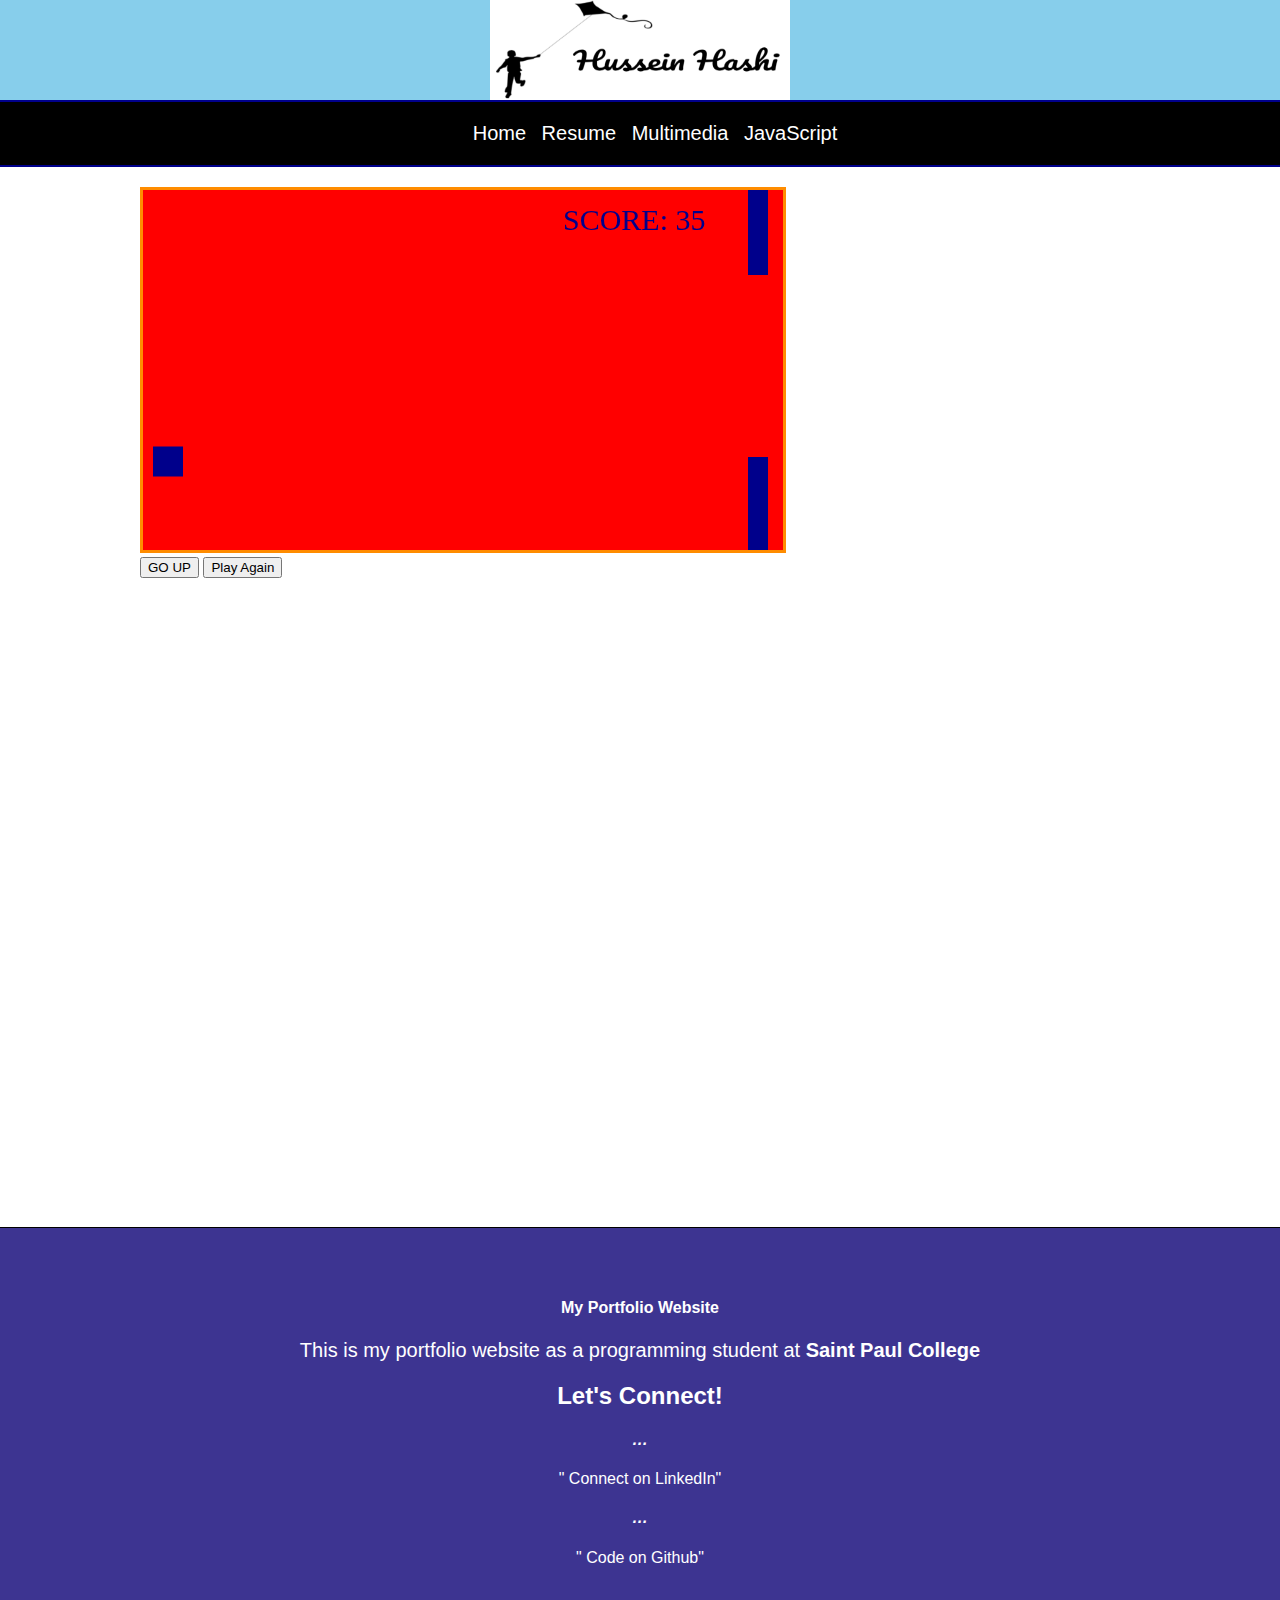
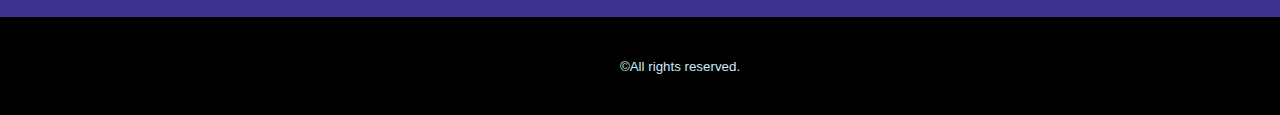
<file: Javascript.html>
<!DOCTYPE html>
<html lang="en"></html>
<head>
	<meta charset="utf-8">
	<meta name=" viewport" content="width=device-width,intial-scale=1.0">
	<title>Website Template</title>
	<link rel="stylesheet" href="style.css">
	<style>
      canvas {
      border:3px solid darkorange;
      background-color: red;
      background-image: url();
      }
   </style>

</head>
<body onload="startGame()">

	<div id="wrapper">
	<header>
  <img src="images/logo.jpg" alt="logo" height="100" width="300" class="img-fluid logo">  
	</header>
          <nav>
            <ul>
              <li><a href="index.html">Home</a></li>
               <li><a href="resume.html">Resume</a></li>
              <li><a href="multimedia.html">Multimedia</a></li>
              <li><a href="javascript.html">JavaScript</a></li>
              
            </ul>
          </nav>

          <main>
	<div id="game" ></div>
   <div class="game-controls">

      <button class="myButton" onmousedown="accelerate(-0.2)" onmouseup="accelerate(0.05)">GO UP</button>
      <dive class="game-controls">
            <a href="" ><button class="myButton">Play Again</button></a>
      </dive>

   </div>

<!-- This is the JavaScript for the game-->

   <script>
      var myGamePiece;
      var myObstacles = [];
      var myScore;
      
      function startGame() {
          myGamePiece = new component(30, 30, "darkblue", 10, 120);
          myGamePiece.gravity = 0.05;
          myScore = new component("30px", "Consolas", "darkblue", 420, 40, "text");
          myGameArea.start();
      }
      
      var myGameArea = {
          canvas : document.createElement("canvas"),
          start : function() {
              this.canvas.width = 640;
              this.canvas.height = 360;
              this.context = this.canvas.getContext("2d");
              var myGame = document.getElementById("game");
              myGame.insertBefore(this.canvas, myGame.childNodes[0]);        
              this.frameNo = 0;
              this.interval = setInterval(updateGameArea, 20);
           },
          clear : function() {
              this.context.clearRect(0, 0, this.canvas.width, this.canvas.height);
          }
      }
      
      function component(width, height, color, x, y, type) {
          this.type = type;
          this.score = 0;
          this.width = width;
          this.height = height;
          this.speedX = 0;
          this.speedY = 0;    
          this.x = x;
          this.y = y;
          this.gravity = 5;
          this.gravitySpeed = 3;
          this.update = function() {
              ctx = myGameArea.context;
              if (this.type == "text") {
                  ctx.font = this.width + " " + this.height;
                  ctx.fillStyle = color;
                  ctx.fillText(this.text, this.x, this.y);
              } else {
                  ctx.fillStyle = color;
                  ctx.fillRect(this.x, this.y, this.width, this.height);
              }
          }
          this.newPos = function() {
              this.gravitySpeed += this.gravity;
              this.x += this.speedX;
              this.y += this.speedY + this.gravitySpeed;
              this.hitBottom();
          }
          this.hitBottom = function() {
              var rockbottom = myGameArea.canvas.height - this.height;
              if (this.y > rockbottom) {
                  this.y = rockbottom;
                  this.gravitySpeed = 0;
              }
           }
          this.crashWith = function(otherobj) {
              var myleft = this.x;
              var myright = this.x + (this.width);
              var mytop = this.y;
              var mybottom = this.y + (this.height);
              var otherleft = otherobj.x;
              var otherright = otherobj.x + (otherobj.width);
              var othertop = otherobj.y;
              var otherbottom = otherobj.y + (otherobj.height);
              var crash = true;
              if ((mybottom < othertop) || (mytop > otherbottom) || (myright < otherleft) || (myleft > otherright)) {
                  crash = false;
              }
              return crash;
          }
      }
      
      function updateGameArea() {
          var x, height, gap, minHeight, maxHeight, minGap, maxGap;
          for (i = 0; i < myObstacles.length; i += 1) {
              if (myGamePiece.crashWith(myObstacles[i])) {
                  return;
              } 
          }
          myGameArea.clear();
          myGameArea.frameNo += 1;
          if (myGameArea.frameNo == 1 || everyinterval(150)) {
              x = myGameArea.canvas.width;
              minHeight = 20;
              maxHeight = 200;
              height = Math.floor(Math.random()*(maxHeight-minHeight+1)+minHeight);
              minGap = 50;
              maxGap = 200;
              gap = Math.floor(Math.random()*(maxGap-minGap+1)+minGap);
              myObstacles.push(new component(20, height, "darkblue", x, 0));
              myObstacles.push(new component(20, x - height - gap, "darkblue", x, height + gap));
          }
          for (i = 0; i < myObstacles.length; i += 1) {
              myObstacles[i].x += -1;
              myObstacles[i].update();
          }
          myScore.text="SCORE: " + myGameArea.frameNo;
          myScore.update();
          myGamePiece.newPos();
          myGamePiece.update();
      }
      
      function everyinterval(n) {
          if ((myGameArea.frameNo / n) % 1 == 0) {return true;}
          return false;
      }
      
      function accelerate(n) {
          myGamePiece.gravity = n;
      }
      
     
   </script>

	
</main>
    
<footer>
  <div class="row footer1000">
    <div class="col-sm-6">
      <h4>My Portfolio Website</h4>
      <p>
        This is my portfolio website as a programming student at 
        <a href="https://saintpaul.edu" target="_blank"></a>
        <b>Saint Paul College</b>
        
      </p>
      
    </div>
    <div class="col-sm-6">
      <div class="footer-icons">
        <h2>Let's Connect!</h2>
        
        <h4>
          <i class="fa fa-linkedin-square" aria-hidden="true">…</i>
        </h4>
        " Connect on LinkedIn"
        <h4>
          <i class="fa fa-github-square" aria-hidden="true">…</i>
        </h4>
        " Code on Github"
      </div>
    </div>
  </div>
</footer>
<div class="footer-bottom">
  <small>&copy;All rights reserved.</small>
</div>
    <script src="https://cdn.jsdelivr.net/npm/jquery@3.6.0/dist/jquery.slim.min.js"></script>
<script src="https://cdn.jsdelivr.net/npm/popper.js@1.16.1/dist/umd/popper.min.js"></script>
<script src="https://cdn.jsdelivr.net/npm/bootstrap@4.6.1/dist/js/bootstrap.bundle.min.js"></script>
</body>
</html>
</file>
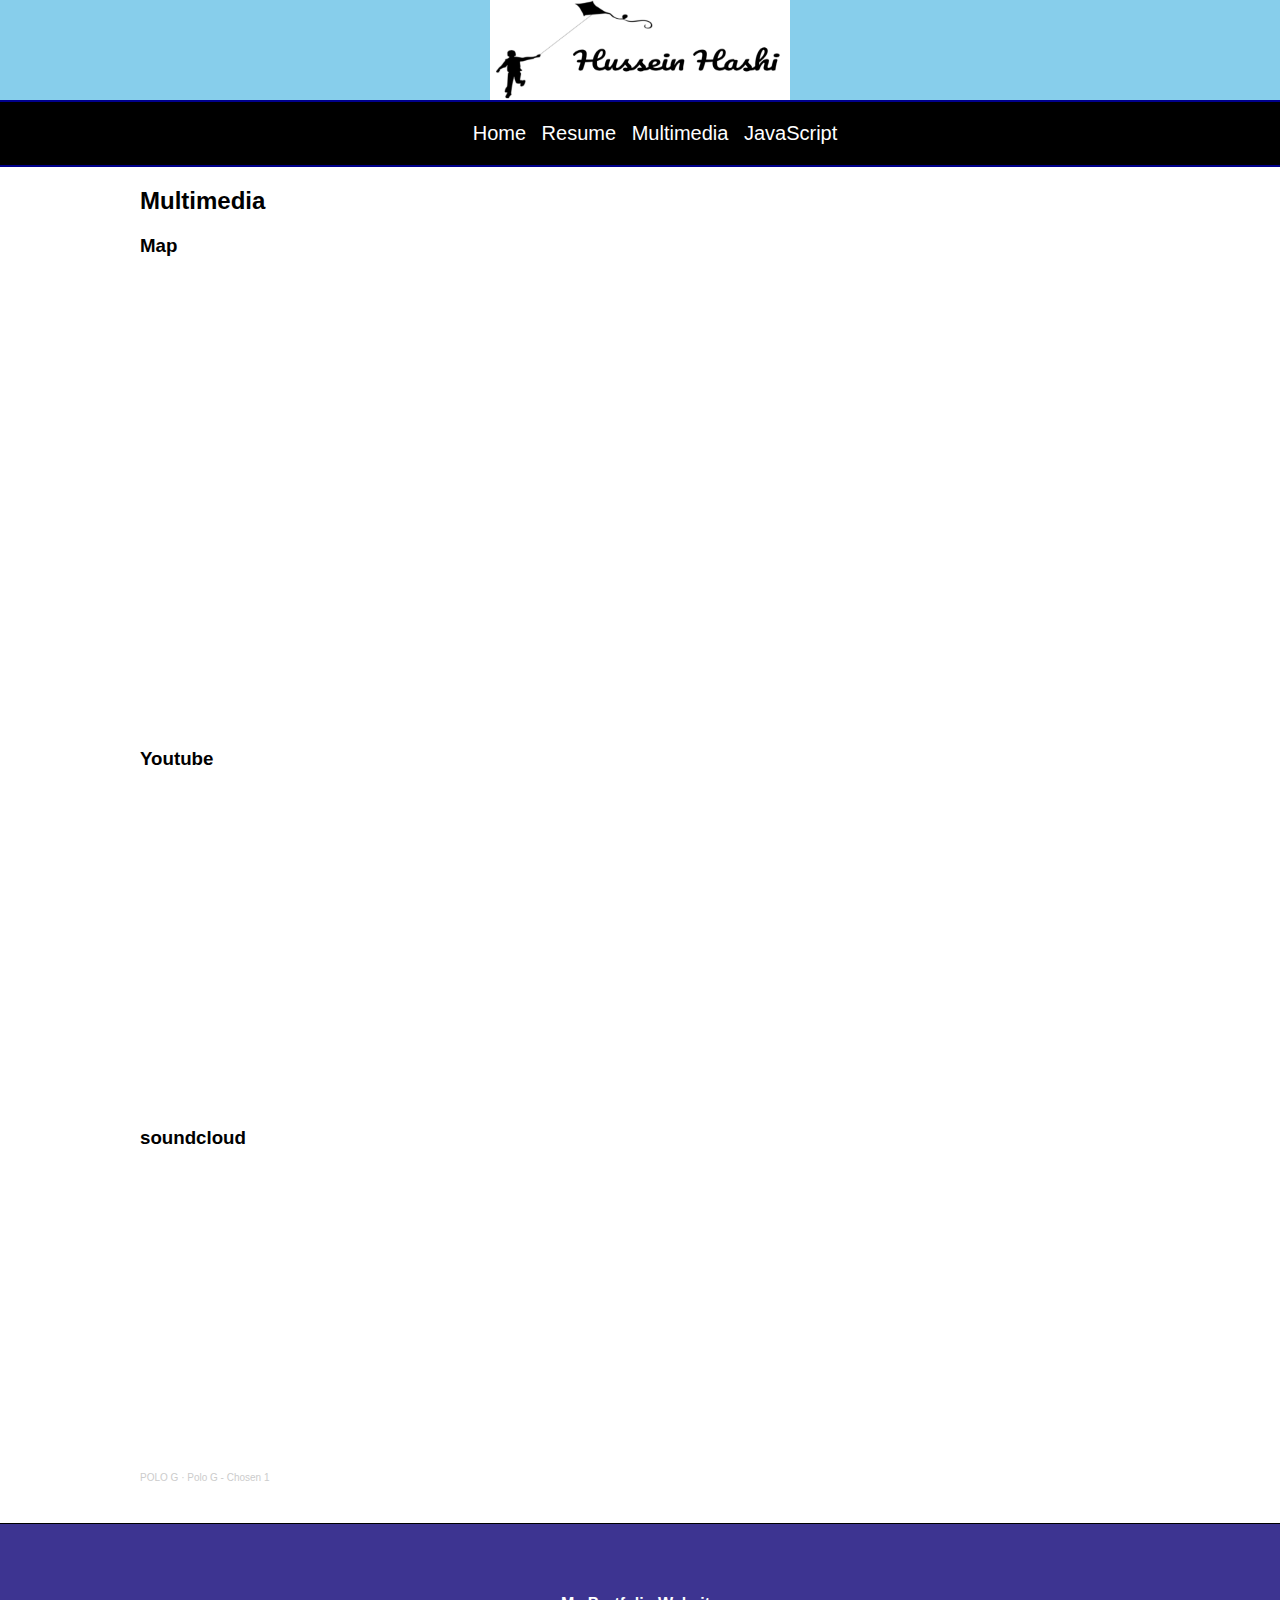
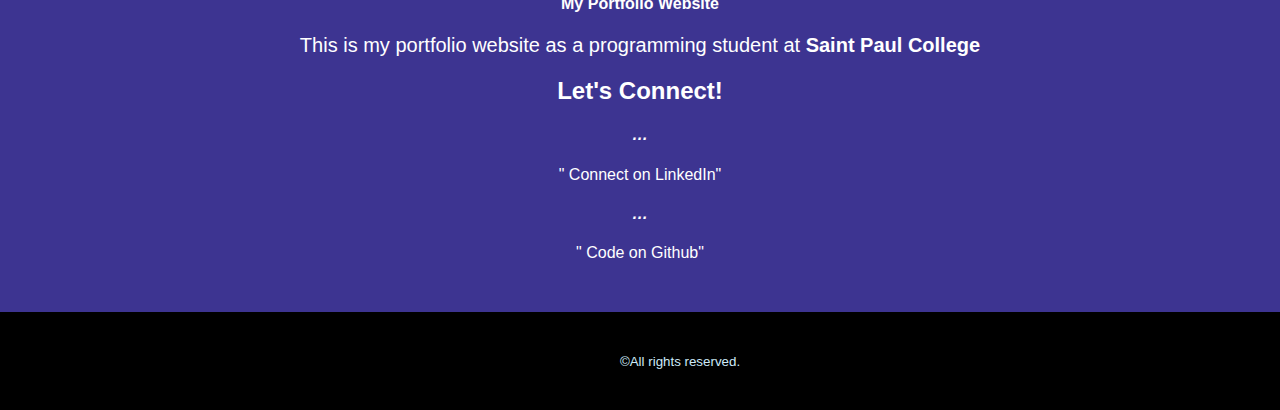
<file: multimedia.html>
<!DOCTYPE html>
<html lang="en"></html>
<head>
	<title>PORTFOLIO::HOME</title>
<meta name="description" content="This is an example of a meta description. This will often show up in search results so it is important to write a high quality description for each page of a website">

	<meta charset="utf-8">
	<title>Template</title>
	<link rel="stylesheet" href="style.css">
</head>
<body>

<header>
 	<img src="images/logo.jpg" alt="logo" height="100" width="300" class="img-fluid logo">	
</header>
<nav>
<ul>
	<li><a href="index.html">Home</a></li>
	<li><a href="resume.html">Resume</a></li>
	<li><a href="multimedia.html">Multimedia</a></li>
	<li><a href="javascript.html">JavaScript</a></li>
	
</ul>
</nav>
<main>
	<h2>Multimedia</h2>
	<h3>Map</h3>
		<iframe src="https://www.google.com/maps/embed?pb=!1m18!1m12!1m3!1d16139427.32384599!2d31.454563654332333!3d9.037300342949905!2m3!1f0!2f0!3f0!3m2!1i1024!2i768!4f13.1!3m3!1m2!1s0x1635d0cedd6cfd2b%3A0x7bf6a67f5348c55a!2sEthiopia!5e0!3m2!1sen!2sus!4v1646961698933!5m2!1sen!2sus" width="600" height="450" style="border:0;" allowfullscreen="" loading="lazy"></iframe>
	<h3>Youtube</h3>
		<iframe width="560" height="315" src="https://www.youtube.com/embed/DoA-a-g2o4g" title="YouTube video player" frameborder="0" allow="accelerometer; autoplay; clipboard-write; encrypted-media; gyroscope; picture-in-picture" allowfullscreen></iframe>
	<h3>soundcloud</h3>
		<iframe width="100%" height="300" scrolling="no" frameborder="no" allow="autoplay" src="https://w.soundcloud.com/player/?url=https%3A//api.soundcloud.com/tracks/629620962&color=%23ff5500&auto_play=false&hide_related=false&show_comments=true&show_user=true&show_reposts=false&show_teaser=true&visual=true"></iframe><div style="font-size: 10px; color: #cccccc;line-break: anywhere;word-break: normal;overflow: hidden;white-space: nowrap;text-overflow: ellipsis; font-family: Interstate,Lucida Grande,Lucida Sans Unicode,Lucida Sans,Garuda,Verdana,Tahoma,sans-serif;font-weight: 100;"><a href="https://soundcloud.com/polo-g" title="POLO G" target="_blank" style="color: #cccccc; text-decoration: none;">POLO G</a> · <a href="https://soundcloud.com/polo-g/chosen-1" title="Polo G - Chosen 1" target="_blank" style="color: #cccccc; text-decoration: none;">Polo G - Chosen 1</a></div>
</main>
	<footer>
    <div class="row footer1000">
        <div class="col-sm-6">
            <h4>My Portfolio Website</h4>
            <p>
                This is my portfolio website as a programming student at 
                <a href="https://saintpaul.edu" target="_blank"></a>
                <b>Saint Paul College</b>
                
            </p>
            
        </div>
        <div class="col-sm-6">
            <div class="footer-icons">
                <h2>Let's Connect!</h2>
                
                <h4>
                    <i class="fa fa-linkedin-square" aria-hidden="true">…</i>
                </h4>
                " Connect on LinkedIn"
                <h4>
                    <i class="fa fa-github-square" aria-hidden="true">…</i>
                </h4>
                " Code on Github"
            </div>
        </div>
    </div>
</footer>
<div class="footer-bottom">
    <small>&copy;All rights reserved.</small>
</div>
</body>
</html>
</file>
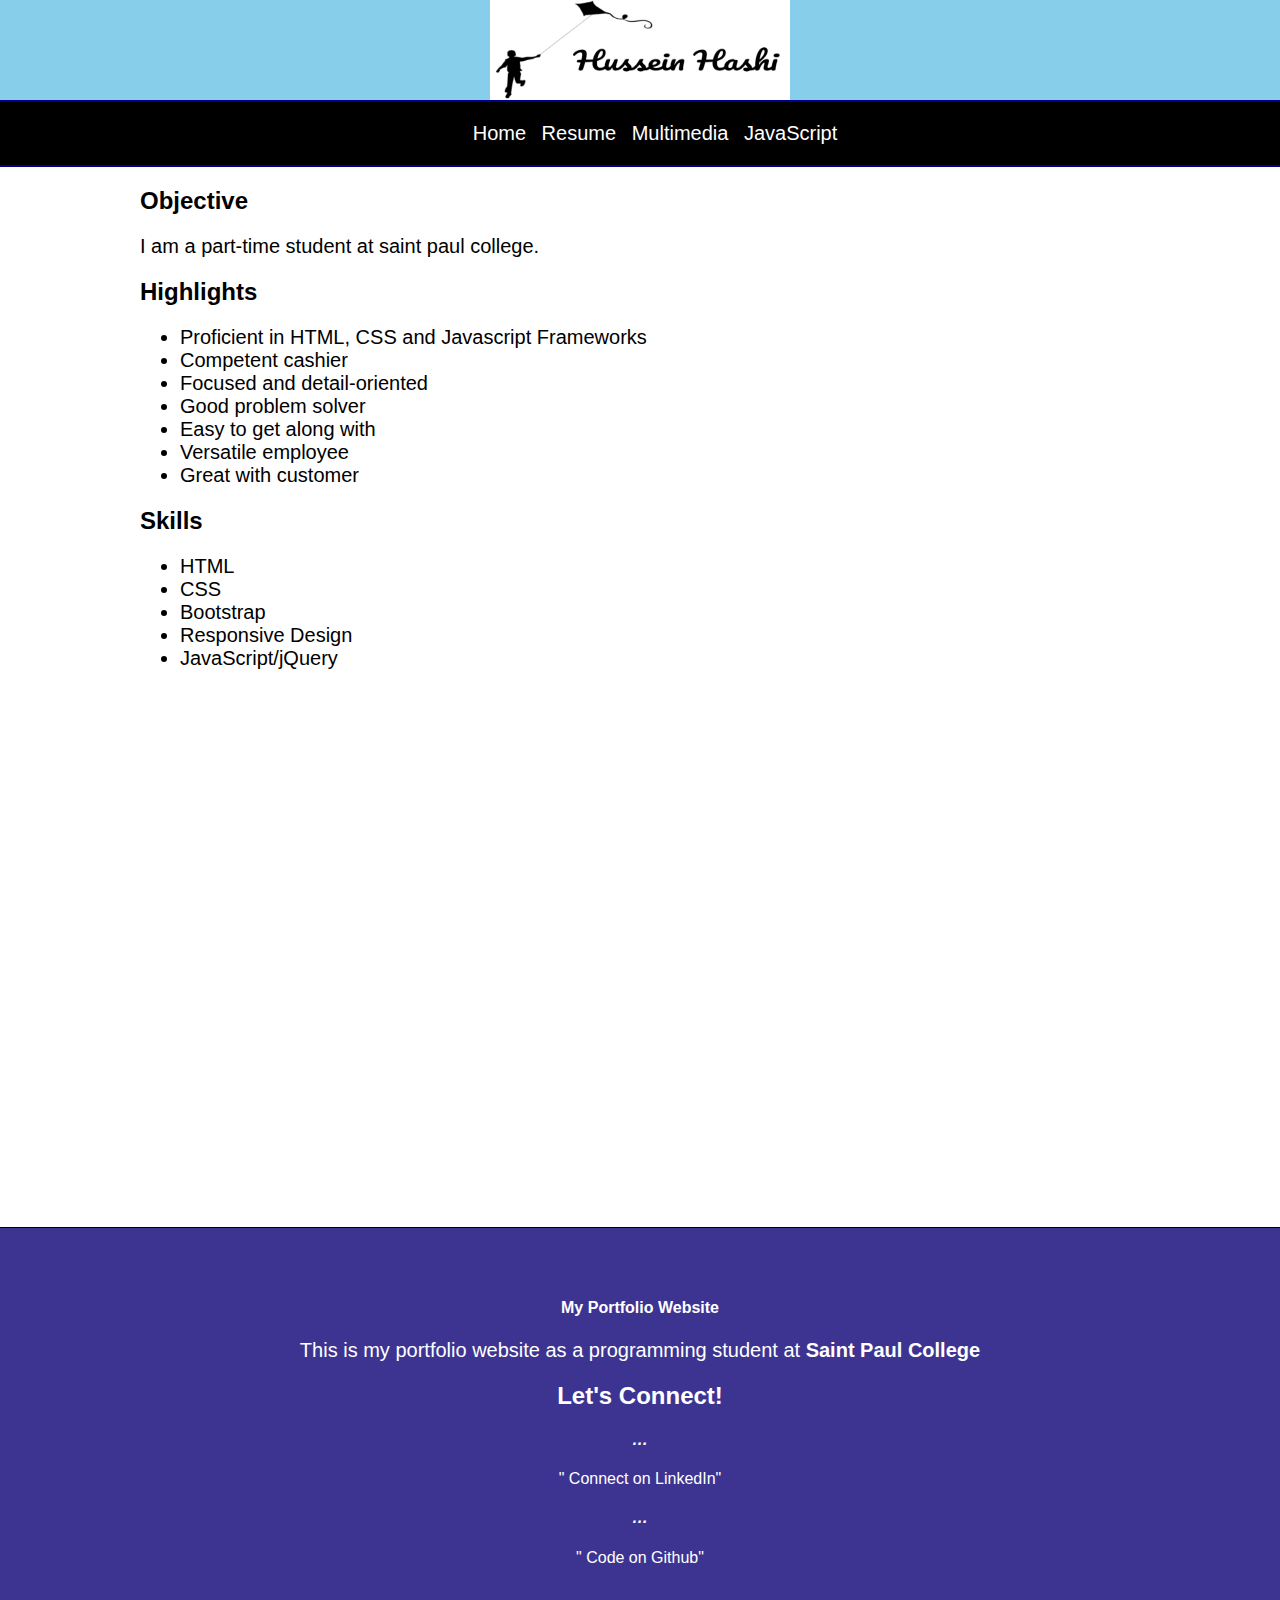
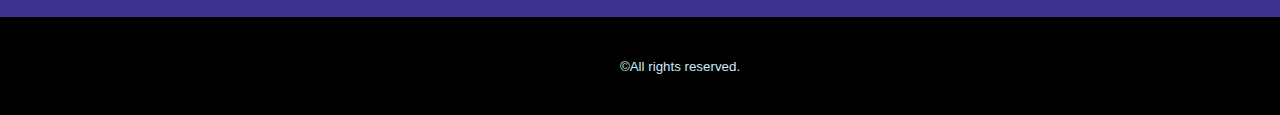
<file: resume.html>
<!DOCTYPE html>
<html lang="en"></html>
<head>
   <meta charset="utf-8">
   <meta name="description" content="This is the portfolio website for Hussein Hashi">
    <title>Portfolio</title>
    <link rel="stylesheet" href="style.css">
</head>
<body>
<header>
<img src="images/logo.jpg" alt="logo" height="100" width="300" class="img-fluid logo">  
</header>
<nav>
<ul>
    <li><a href="index.html">Home</a></li>
    <li><a href="resume.html">Resume</a></li>
    <li><a href="multimedia.html">Multimedia</a></li>
    <li><a href="javascript.html">JavaScript</a></li>
    
</ul>
</nav>

<main>
     
<h2>Objective</h2>

    <p>I am a part-time student at saint paul college. </p>

            <h2>Highlights</h2>
    
                    <ul>

                            <li>Proficient in HTML, CSS and Javascript Frameworks</li>

                            <li>Competent cashier</li>

                             <li>Focused and detail-oriented</li>

                            <li>Good problem solver</li>

                            <li>Easy to get along with</li>
        
                            <li>Versatile employee</li>

                             <li>Great with customer</li>

                     </ul>


            <h2>Skills</h2>
                        <ul>                                
                            <li>HTML</li>
                            <li>CSS </li>
                            <li>Bootstrap</li>
                            <li>Responsive Design </li>
                            <li> JavaScript/jQuery</li>
                        </ul>
</main>
<footer>
    <div class="row footer1000">
        <div class="col-sm-6">
            <h4>My Portfolio Website</h4>
            <p>
                This is my portfolio website as a programming student at 
                <a href="https://saintpaul.edu" target="_blank"></a>
                <b>Saint Paul College</b>
                
            </p>
            
        </div>
        <div class="col-sm-6">
            <div class="footer-icons">
                <h2>Let's Connect!</h2>
                
                <h4>
                    <i class="fa fa-linkedin-square" aria-hidden="true">…</i>
                </h4>
                " Connect on LinkedIn"
                <h4>
                    <i class="fa fa-github-square" aria-hidden="true">…</i>
                </h4>
                " Code on Github"
            </div>
        </div>
    </div>
</footer>
<div class="footer-bottom">
    <small>&copy;All rights reserved.</small>
</div>


</body>
</file>
<file: style.css>
@import url('https://fonts.googleapis.com/css2?family=Montserrat:ital,wght@0,300;0,600;1,300&display=swap');

body{
	font-family: 'Montserrat', sans-serif;
}
main{
	max-width: 1000px;
	margin: 20px auto;
	min-height: 1000px;
}
footer{
	text-align: center;
	border-top: 1px solid gray;
	padding: 10px;
}
h1{
	text-align: center;
}

nav{
	background-color: black;
	border-top: 2px solid darkblue;
	border-bottom: 2px solid darkblue;
}

body{
	font-family: 'Source Sans Pro', sans-serif;
	margin: 0;
}

nav ul{
	list-style-type: none;
	text-align: center;
}

nav li{
	display: inline;
}

nav a{
	text-decoration: none;
	padding-right: 10px;
}

nav a:link{
	color: white;
}
nav a:visited{
	color: white;
}

nav a:hover{
	color: #cccccc;;
}
 
nav a:active{
	color: gray; 
}
table{
	border-collapse: collapse;
	border: 4px solid black;
	padding-right: 8em;
}
td,th{
	border: 2px solid gray;
	padding: 5px;
}
input{
	margin-bottom:1em ;
	display: block;
}
textarea{
	margin-bottom:1em ;
	display: block;
}
input[type=submit]{
	display: block;
	background-color: lightgray;
}



form{
	background-color: yellowgreen;
		border: 1px solid green;
		padding: 20px;
		max-width: 350px;
		margin: 0 auto;
		box-shadow: 2px 2px 2px green;
}
.me{
	float: left;
	margin-right: 30px;
}
.logo{
	margin: 0 auto;
	display: block;
	background-color: skyblue;

}
header{
	background-color: skyblue;
}
h1 {
    text-align: center;
    margin: 0;
    font-size: 40px;
}
p{
	font-size: 20px;
	margin-top: 0;
	margin-bottom: 1rem;
	box-sizing: border-box;
}
P{
	display: block;
	margin-block-start: 1em;
	margin-block-end: 1em;
	margin-inline-start: 0px;
	margin-inline-end: 0px;
}
ul{
	font-size: 20px;
}

.footer1000 {
	margin: 0 auto;
    padding: 40px 0;
    color: #ffffff;
    max-width: 1000px;
    margin: 0 auto;

}
.footer-bottom {
    background-color: black;
    padding: 40px;
    color: #CDEAF8;
    text-align: center;
    width: 100%;
}
footer {
    clear: both;
    background-color: #3D3491;
    color: white;
    border-top: 1px solid black;
    color: white;
    margin: 40px 0 0 0;
    display: block;
}
.home-hero {
	min-height: 300px;
    background-image: url(images/header.jpg);
    background-size: cover;
    padding-top: 20px;
    color: white;
    text-shadow: 1px 1px 0 black;
    box-sizing: border-box;
}


@media only screen and (max-width: 1024px){
h1{
	font-size: 2em;
	}
}
@media only screen and (max-width: 768px){
	h1{
		font-size: 1.5em;
	}
}
</file>
